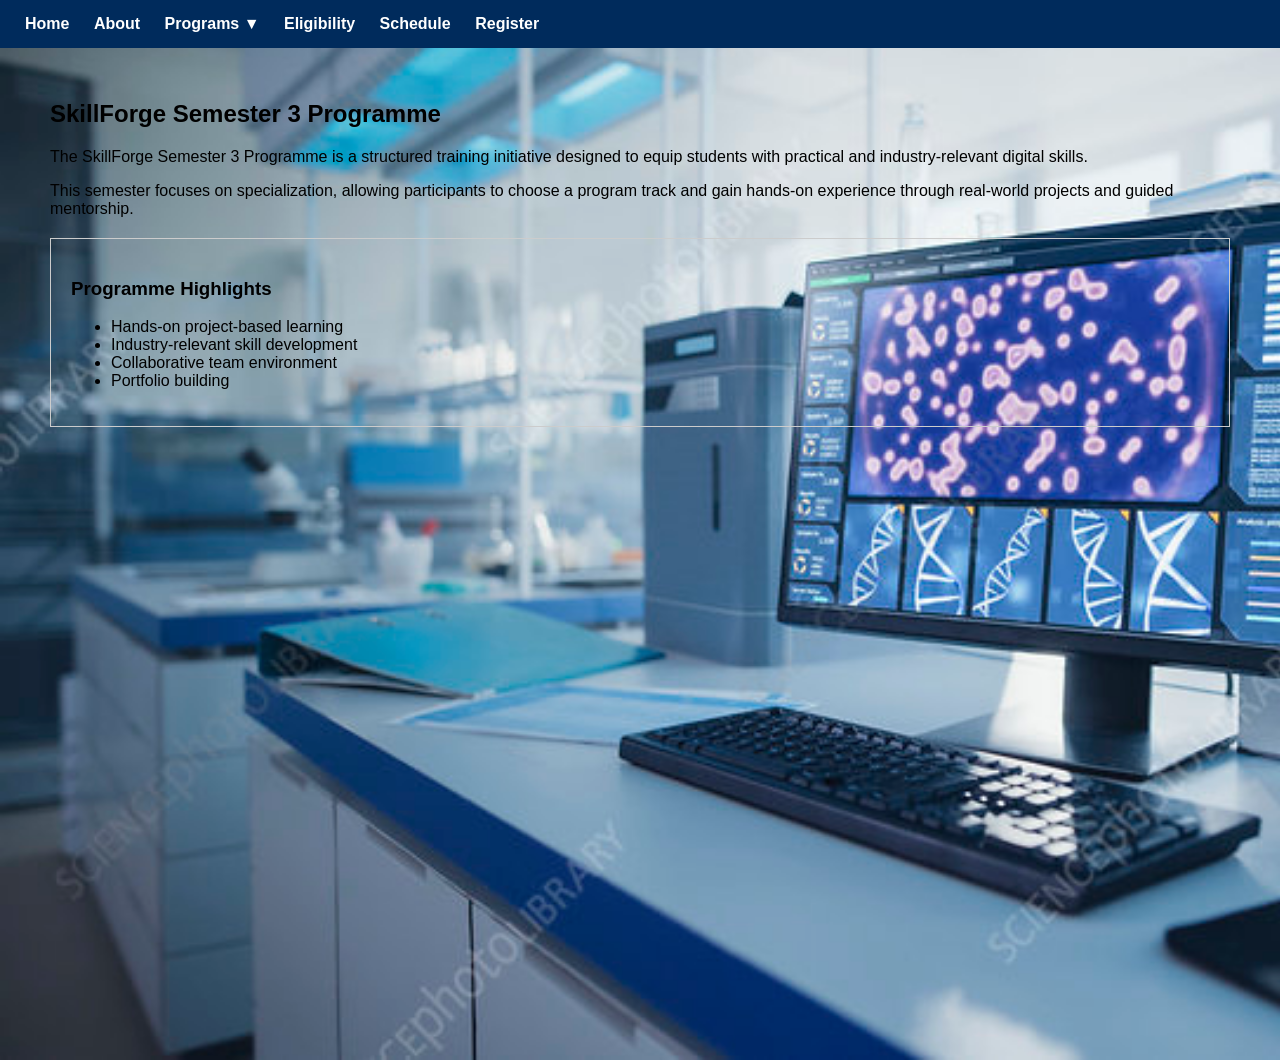
<file: week 2/index.html>
<!DOCTYPE html>
<html lang="en">
<head>
<meta charset="UTF-8">
<link rel="stylesheet" href="styles.css">
<title>SkillForge Semester 3</title>
</head>

<body>

<!-- RADIO CONTROLS -->
<input type="radio" name="tab" id="homeTab" checked>
<input type="radio" name="tab" id="aboutTab">
<input type="radio" name="tab" id="webTab">
<input type="radio" name="tab" id="graphicsTab">
<input type="radio" name="tab" id="dataTab">
<input type="radio" name="tab" id="cyberTab">
<input type="radio" name="tab" id="eligibilityTab">
<input type="radio" name="tab" id="scheduleTab">
<input type="radio" name="tab" id="registerTab">

<!-- NAV -->
<nav>
    <label for="homeTab">Home</label>
    <label for="aboutTab">About</label>

    <span class="dropdown">
        <label>Programs ▼</label>
        <div class="dropdown-content">
            <label for="webTab">Web Development</label>
            <label for="graphicsTab">Graphics Design</label>
            <label for="dataTab">Data Science</label>
            <label for="cyberTab">Cybersecurity</label>
        </div>
    </span>

    <label for="eligibilityTab">Eligibility</label>
    <label for="scheduleTab">Schedule</label>
    <label for="registerTab">Register</label>
</nav>

<!-- HOME -->
<section id="home">
    <h1>SkillForge Semester 3 Programme</h1>

    <p>
        The SkillForge Semester 3 Programme is a structured training initiative designed to equip
        students with practical and industry-relevant digital skills.
    </p>

    <p>
        This semester focuses on specialization, allowing participants to choose a program track
        and gain hands-on experience through real-world projects and guided mentorship.
    </p>

    <div class="card">
        <h3>Programme Highlights</h3>
        <ul>
            <li>Hands-on project-based learning</li>
            <li>Industry-relevant skill development</li>
            <li>Collaborative team environment</li>
            <li>Portfolio building</li>
        </ul>
    </div>
</section>

<!-- ABOUT -->
<section id="about">
    <h2>About the Programme</h2>

    <p>
        SkillForge bridges the gap between theoretical education and real-world application.
        The programme is designed to help students develop practical skills that are highly
        demanded in today's digital economy.
    </p>

    <p>
        Participants will engage in structured sessions, workshops, and group projects,
        all aimed at building competence and confidence.
    </p>

    <div class="card">
        <h3>Key Features</h3>
        <ul>
            <li>Interactive training sessions</li>
            <li>Mentorship and guidance</li>
            <li>Real-world project experience</li>
            <li>Continuous assessment</li>
        </ul>
    </div>
</section>

<!-- WEB -->
<section id="web">
    <h2>Web Development Programme</h2>

    <p>
        This track focuses on building modern websites and web applications.
    </p>

    <ul>
        <li>HTML, CSS, and responsive design</li>
        <li>Introduction to JavaScript</li>
        <li>Website structure and layout</li>
        <li>Deployment basics</li>
    </ul>
</section>

<!-- GRAPHICS -->
<section id="graphics">
    <h2>Graphics Design Programme</h2>

    <p>
        Develop creative skills in visual communication and digital design.
    </p>

    <ul>
        <li>Design principles and color theory</li>
        <li>Branding and logo design</li>
        <li>Poster and digital graphics</li>
    </ul>
</section>

<!-- DATA -->
<section id="data">
    <h2>Data Science Programme</h2>

    <p>
        Learn how to analyze, interpret, and visualize data effectively.
    </p>

    <ul>
        <li>Data analysis fundamentals</li>
        <li>Visualization techniques</li>
        <li>Basic statistics</li>
    </ul>
</section>

<!-- CYBER -->
<section id="cyber">
    <h2>Cybersecurity Programme</h2>

    <p>
        Understand how to protect systems and digital information from threats.
    </p>

    <ul>
        <li>Network security basics</li>
        <li>Threat detection</li>
        <li>Online safety practices</li>
    </ul>
</section>

<!-- ELIGIBILITY -->
<section id="eligibility">
    <h2>Eligibility Criteria</h2>
    <ul>
        <li>Registered student</li>
        <li>Basic computer knowledge</li>
        <li>Commitment to learning</li>
    </ul>
</section>

<!-- SCHEDULE -->
<section id="schedule">
    <h2>Training Schedule</h2>

    <table>
        <tr><th>Day</th><th>Programme</th><th>Time</th></tr>
        <tr><td>Monday</td><td>Web Development</td><td>10 AM</td></tr>
        <tr><td>Wednesday</td><td>Graphics Design</td><td>12 PM</td></tr>
        <tr><td>Friday</td><td>Cosmotology</td><td>2 PM</td></tr>
    </table>
</section>

<!-- REGISTER -->
<section id="register">
    <h2>Register</h2>

    <p>Fill in the form below to enroll:</p>

    <form>
        <input type="text" placeholder="Full Name" required>
        <input type="email" placeholder="Email" required>

        <select required>
            <option value="">Select Programme</option>
            <option>Web Development</option>
            <option>Graphics Design</option>
            <option>Data Science</option>
            <option>Cybersecurity</option>
        </select>

        <button type="submit">Submit</button>
    </form>
</section>

</body>
</html>
</file>
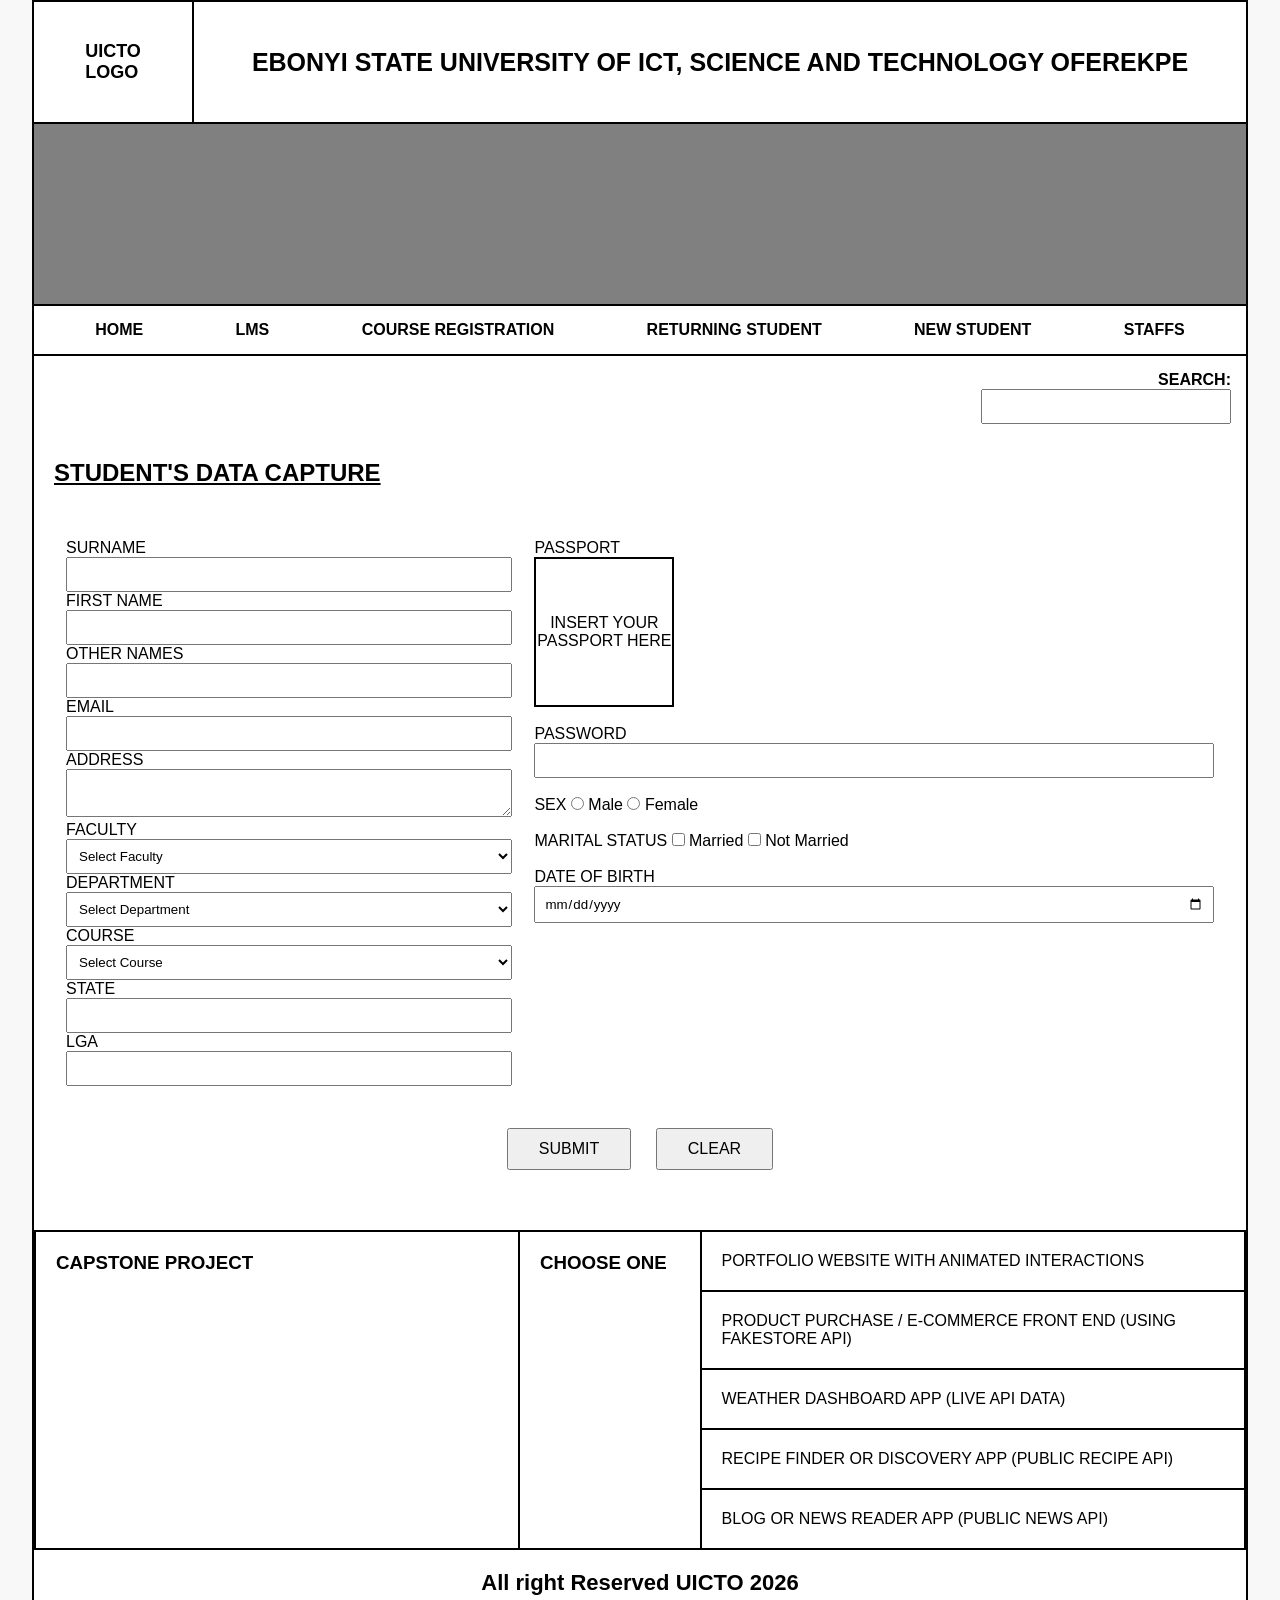
<file: week 2/as/sample.html>
<!DOCTYPE html>
<html lang="en">
<head>
<meta charset="UTF-8">
<meta name="viewport" content="width=device-width, initial-scale=1.0">
<title>UICTO Student Data Capture</title>

<style>

*{
    margin:0;
    padding:0;
    box-sizing:border-box;
    font-family:Arial, Helvetica, sans-serif;
}

body{
    background:#f8f8f8;
}

.container{
    width:95%;
    margin:auto;
    border:2px solid black;
    background:white;
}

header{
    display:flex;
    align-items:center;
    border-bottom:2px solid black;
}

.logo{
    width:160px;
    height:120px;
    border-right:2px solid black;
    display:flex;
    justify-content:center;
    align-items:center;
    font-size:18px;
    font-weight:bold;
}

.title{
    flex:1;
    text-align:center;
    font-size:25px;
    font-weight:bold;
}

.banner{
    height:180px;
    background:gray;
}

nav{
    border-top:2px solid black;
    border-bottom:2px solid black;
    display:flex;
    justify-content:space-around;
    padding:15px;
    font-weight:bold;
}

nav a{
    text-decoration:none;
    color:black;
}

.search{
    text-align:right;
    padding:15px;
}

.search input{
    width:250px;
    height:35px;
}

h2{
    text-decoration:underline;
    margin:20px;
}

form{
    padding:20px;
}

table{
    width:100%;
}

td{
    padding:10px;
    vertical-align:top;
}

input,select,textarea{
    width:100%;
    padding:8px;
}

.passport{
    width:140px;
    height:150px;
    border:2px solid black;
    display:flex;
    justify-content:center;
    align-items:center;
    text-align:center;
}

.buttons{
    text-align:center;
    margin-top:20px;
}

button{
    padding:10px 30px;
    font-size:16px;
    margin:10px;
}

.project{
    margin-top:30px;
    border-collapse:collapse;
}

.project td{
    border:2px solid black;
    padding:20px;
}

footer{
    text-align:center;
    padding:20px;
    font-size:22px;
    font-weight:bold;
}

</style>

</head>

<body>

<div class="container">

<header>

<div class="logo">
UICTO<br>LOGO
</div>

<div class="title">
EBONYI STATE UNIVERSITY OF ICT, SCIENCE AND TECHNOLOGY OFEREKPE
</div>

</header>

<div class="banner">
<!-- Banner Image -->
</div>

<nav>

<a href="#">HOME</a>

<a href="#">LMS</a>

<a href="#">COURSE REGISTRATION</a>

<a href="#">RETURNING STUDENT</a>

<a href="#">NEW STUDENT</a>

<a href="#">STAFFS</a>

</nav>

<div class="search">
<label><b>SEARCH:</b></label><br>
<input type="search">
</div>

<h2>STUDENT'S DATA CAPTURE</h2>

<form>

<table>

<tr>

<td width="40%">

<label>SURNAME</label>
<input type="text">

<label>FIRST NAME</label>
<input type="text">

<label>OTHER NAMES</label>
<input type="text">

<label>EMAIL</label>
<input type="email">

<label>ADDRESS</label>
<textarea></textarea>

<label>FACULTY</label>
<select>
<option>Select Faculty</option>
<option>Computing</option>
<option>Engineering</option>
<option>Science</option>
</select>

<label>DEPARTMENT</label>
<select>
<option>Select Department</option>
<option>Software Engineering</option>
<option>Computer Science</option>
<option>Cyber Security</option>
</select>

<label>COURSE</label>
<select>
<option>Select Course</option>
<option>B.Sc Software Engineering</option>
<option>B.Sc Computer Science</option>
</select>

<label>STATE</label>
<input type="text">

<label>LGA</label>
<input type="text">

</td>

<td width="60%">

<label>PASSPORT</label>

<div class="passport">
INSERT YOUR<br>PASSPORT HERE
</div>

<br>

<label>PASSWORD</label>
<input type="password">

<br><br>

<label>SEX</label>

<input type="radio" name="sex" style="width:auto;"> Male

<input type="radio" name="sex" style="width:auto;"> Female

<br><br>

<label>MARITAL STATUS</label>

<input type="checkbox" style="width:auto;"> Married

<input type="checkbox" style="width:auto;"> Not Married

<br><br>

<label>DATE OF BIRTH</label>

<input type="date">

</td>

</tr>

</table>

<div class="buttons">

<button type="submit">SUBMIT</button>

<button type="reset">CLEAR</button>

</div>

</form>

<table class="project">

<tr>

<td rowspan="5" width="40%">
<h3>CAPSTONE PROJECT</h3>
</td>

<td rowspan="5" width="15%">
<h3>CHOOSE ONE</h3>
</td>

<td>
PORTFOLIO WEBSITE WITH ANIMATED INTERACTIONS
</td>

</tr>

<tr>
<td>PRODUCT PURCHASE / E-COMMERCE FRONT END (USING FAKESTORE API)</td>
</tr>

<tr>
<td>WEATHER DASHBOARD APP (LIVE API DATA)</td>
</tr>

<tr>
<td>RECIPE FINDER OR DISCOVERY APP (PUBLIC RECIPE API)</td>
</tr>

<tr>
<td>BLOG OR NEWS READER APP (PUBLIC NEWS API)</td>
</tr>

</table>

<footer>

All right Reserved UICTO 2026

</footer>

</div>

</body>
</html>
</file>
<file: week 2/styles.css>
body {
    margin: 0;
    font-family: Arial, sans-serif;
    background-image: url(./pic.jpg);
    background-size: cover;
}

/* HIDE RADIOS */
input[type="radio"] {
    display: none;
}

/* NAVBAR */
nav {
    background: #002b5c;
    padding: 15px;
    position: fixed;
    width: 100%;
    top: 0;
}

nav label {
    color: white;
    margin: 10px;
    cursor: pointer;
    font-weight: bold;
}

/* DROPDOWN */
.dropdown {
    display: inline-block;
    position: relative;
}

.dropdown-content {
    display: none;
    position: absolute;
    background: white;
    min-width: 180px;
}

.dropdown-content label {
    display: block;
    padding: 10px;
    color: black;
}

.dropdown:hover .dropdown-content {
    display: block;
}

/* SECTIONS */
section {
    display: none;
    padding: 80px 50px;
    min-height: 100vh;
}

/* SHOW ACTIVE */
#homeTab:checked ~ #home,
#aboutTab:checked ~ #about,
#webTab:checked ~ #web,
#graphicsTab:checked ~ #graphics,
#dataTab:checked ~ #data,
#cyberTab:checked ~ #cyber,
#eligibilityTab:checked ~ #eligibility,
#scheduleTab:checked ~ #schedule,
#registerTab:checked ~ #register {
    display: block;
}

/* DEFAULT */
#homeTab:checked ~ #home {
    display: block;
}

/* CARD */
.card {
    border: 1px solid #ccc;
    padding: 20px;
    margin: 20px 0;
}

/* TABLE */
table {
    width: 100%;
    border-collapse: collapse;
}
th, td {
    border: 1px solid #ccc;
    padding: 10px;
}

/* FORM */
input, select, button {
    display: block;
    margin: 10px 0;
    padding: 10px;
    width: 300px;
}

button {
    background: #002b5c;
    color: white;
    border: none;
}
</file>
